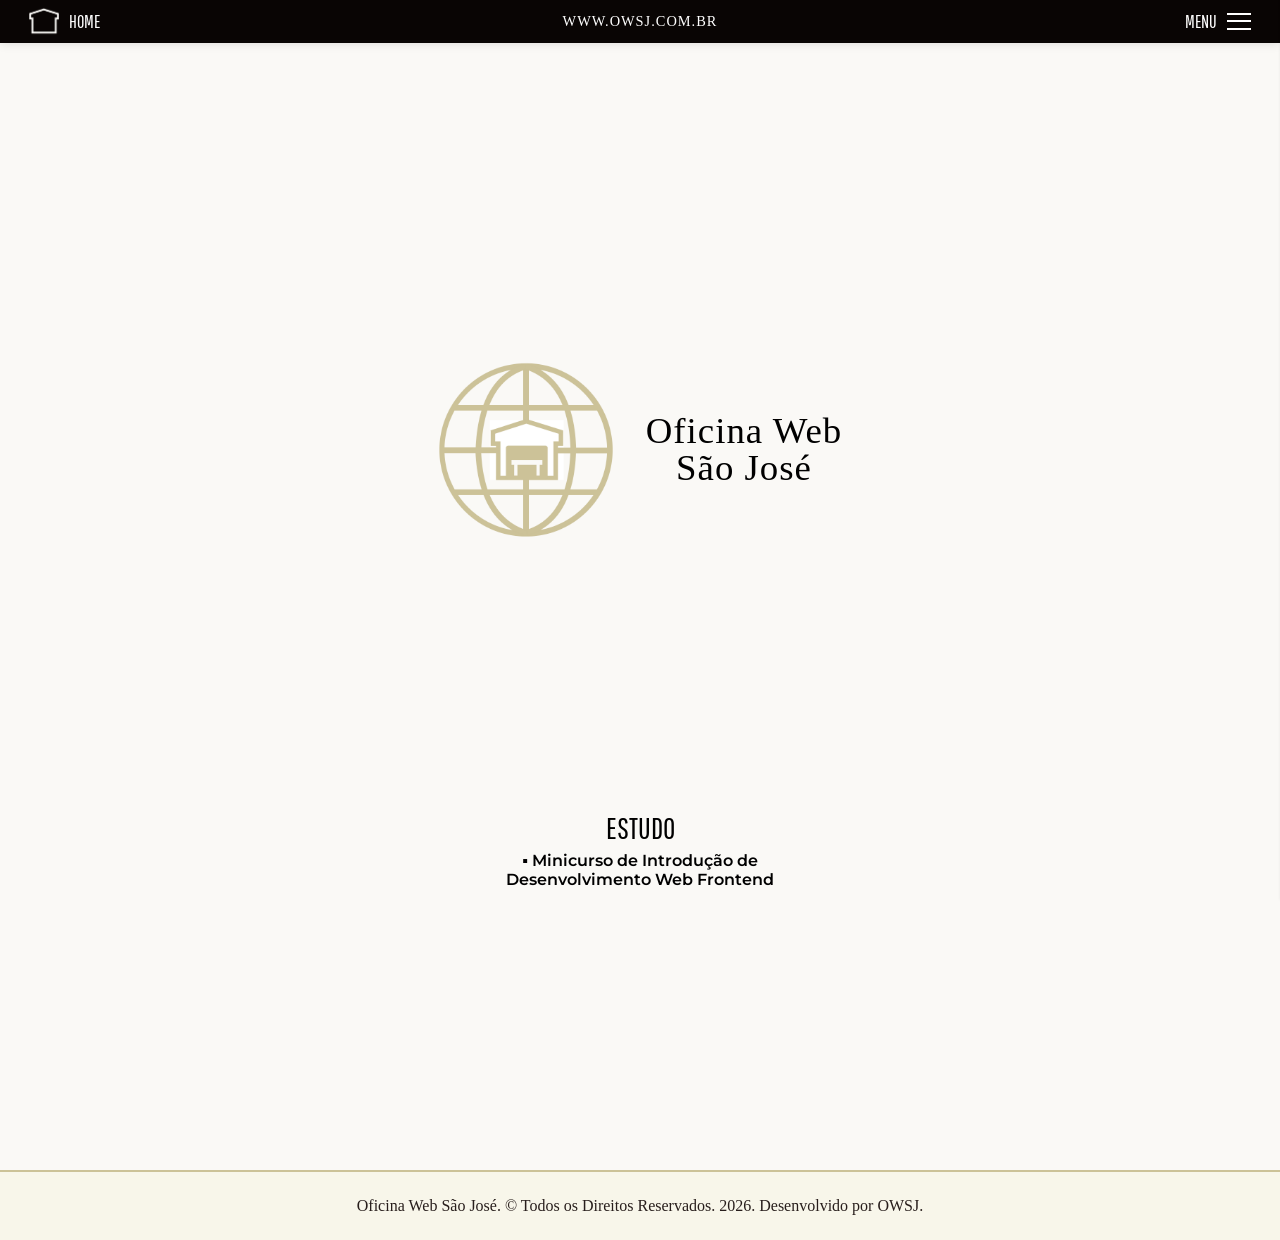
<file: index.html>
<!DOCTYPE html>
<html lang="pt-br">
<head>
    <meta charset="UTF-8">
    <meta name="viewport" content="width=device-width, initial-scale=1.0">
    <link rel="stylesheet" href="/assets/css/reset.css">
    <link rel="stylesheet" href="/assets/css/main.css">
    <link rel="icon" href="/assets/images/icons/owsj-icon-house-white.png">
    <title>Home - OWSJ Oficina Web São José</title>
    <style>
/* ///// Main ///// */

.site-hero {
    height: 100vh;
    display: flex;
    align-items: center;
}
.site-hero .container {
    max-width: 1500px;
    margin: 0 auto;
    padding: 0 20px;
}
.site-hero .row {
    display: flex;
    flex-wrap: wrap;
    justify-content: center;
    gap: 1rem;
}
.site-hero .col {
    display: flex;
    align-items: center;
}
.site-hero .logo {
    width: 8rem;
    height: 8rem;
}
.site-hero .letreiro {
    text-transform: none;
    font-family: "Times New Roman";
    font-size: 2.1rem;
    line-height: 1;
    letter-spacing: 1px;
    text-align: center;
}
.nowrap {
    white-space: nowrap;
}
.index-section {
    margin-bottom: 30vh;
    margin-top: -10vh;
}
.index-section .container {
    max-width: 400px;
    margin: auto;
    padding: 0 32px;
    margin-bottom: 240px;
}
.index-section .content {
    text-align: center;
    font-family: "Montserrat";
}
.index-section .content>* {
    margin-bottom: .4rem;
}
.index-section .content a {
    transition: .5s;
}
.index-section .content a:hover {
    color: var(--beige-dark);
    opacity: 90%;
    transition: .5s;
}
.index-section .content .title {
    font-family: "Pathway Gothic One";
    font-size: 1.9rem;
    font-weight: 400;
}
.index-section .content .items {
    font-weight: 600;
}
/* small */
@media (min-width: 576px) {
}
/* medium */
@media (min-width: 768px) {    
    .site-hero .row {
        gap: 2rem;
    }
    .site-hero .logo {
        height: 11rem;
        width: 11rem;
    }
    .site-hero .letreiro {
        font-size: 2.3rem;
    }
}
/* large */
/* @media (min-width: 992px) {
    .site-hero .row {
        gap: 2rem;
    }
    .site-hero .logo {
        height: 13rem;
        width: 13rem;
    }
    .site-hero .letreiro {
        font-size: 2.9rem;
    }
} */

/* Estado inicial (invisível) */
.oculto {
  opacity: 0;
  transform: translateY(30px); /* Dá um efeito suave de subida ao aparecer */
  transition: opacity 1.2s ease-out, transform 1.2s ease-out;
}

/* Estado final (visível) */
.oculto.visivel {
  opacity: 1;
  transform: translateY(0);
}
    </style>
</head>
<body>
    <div class="header-wrapper">
        <header class="site-header">
            <div class="com-bar">
                <div class="bar-row">
                    <a class="bar-col left-bar-col" href="/index.html"><span><img src="assets/images/icons/owsj-icon-home.png" alt="" class="logo"></span><span>Home</span></a>
                    <a class="bar-col site-name" href="/index.html">www.owsj.com.br</a>
                    <button class="bar-col right-bar-col menu-button" onclick="document.querySelector('.menu-screen').classList.toggle('active')" ><span>Menu</span><span class="menu-burger"><div class="bar"></div><div class="bar"></div><div class="bar"></div></span></button>
                </div>
            </div>
        </header>
        <div class="menu-screen">
            <aside class="site-menu">
                <div class="com-bar">
                    <div class="bar-row">
                        <a class="bar-col center-bar-col" href="/index.html"><img src="assets/images/icons/owsj-icon-black.png" class="logo" alt="">
                    </a>
                        <div class="bar-col right-bar-col">
                            <button  class="menu-x" onclick="document.querySelector('.menu-screen').classList.toggle('active')"><div class="bar"></div><div class="bar"></div></button>
                        </div>
                    </div>
                </div>
                <div class="menu-section--black">
                    <a class="sim-bar" href="/index.html">Home</a>
                    <a class="sim-bar" href="https://www.youtube.com/@OficinaWebSãoJosé" target="_blank">Canal do YouTube</a>
                    <br>
                </div>
                <div class="menu-section--white">
                    <a class="sim-bar title" href="/estudo/index.html">Estudo</a>
                    <ul>
                        <a class="sim-bar item" href="/estudo/introducao-web-frontend/index.html"><li>&#9642; Minicurso de Introdução de Desenvolvimento Web</li></a>
                    </ul>
                </div>
                
            </aside>
            <button class="close-menu" onclick="document.querySelector('.menu-screen').classList.toggle('active')"></button>
        </div>
    </div>

<main>
    <div class="site-hero">
        <div class="md-container">
            <div class="row">
                <div class="col">
                     <img src="assets/images/icons/owsj-icon-beige.png" class="logo oculto" alt="">
                </div>
                <div class="col">
                    <h1 class="letreiro oculto">Oficina Web<br>São José</h1>
                </div>
            </div>
        </div>
    </div>
    <section class="index-section">
        <div class="ph-container">
            <div class="content oculto">
                <h1 class="title"><a href="/estudo/index.html">Estudo</a></h1>
                <ul class="items">
                    <li><a href="/estudo/introducao-web-frontend/index.html">&#9642; Minicurso de Introdução de Desenvolvimento Web Frontend</a></li>
                </ul>
            </div>
        </div>
    </section>
</main>

    <footer class="site-footer">
        Oficina Web São José. © Todos os Direitos Reservados. 2026. Desenvolvido por OWSJ.
    </footer>
    <script src="assets/js/text.js"></script>
</body>
</html>
</file>
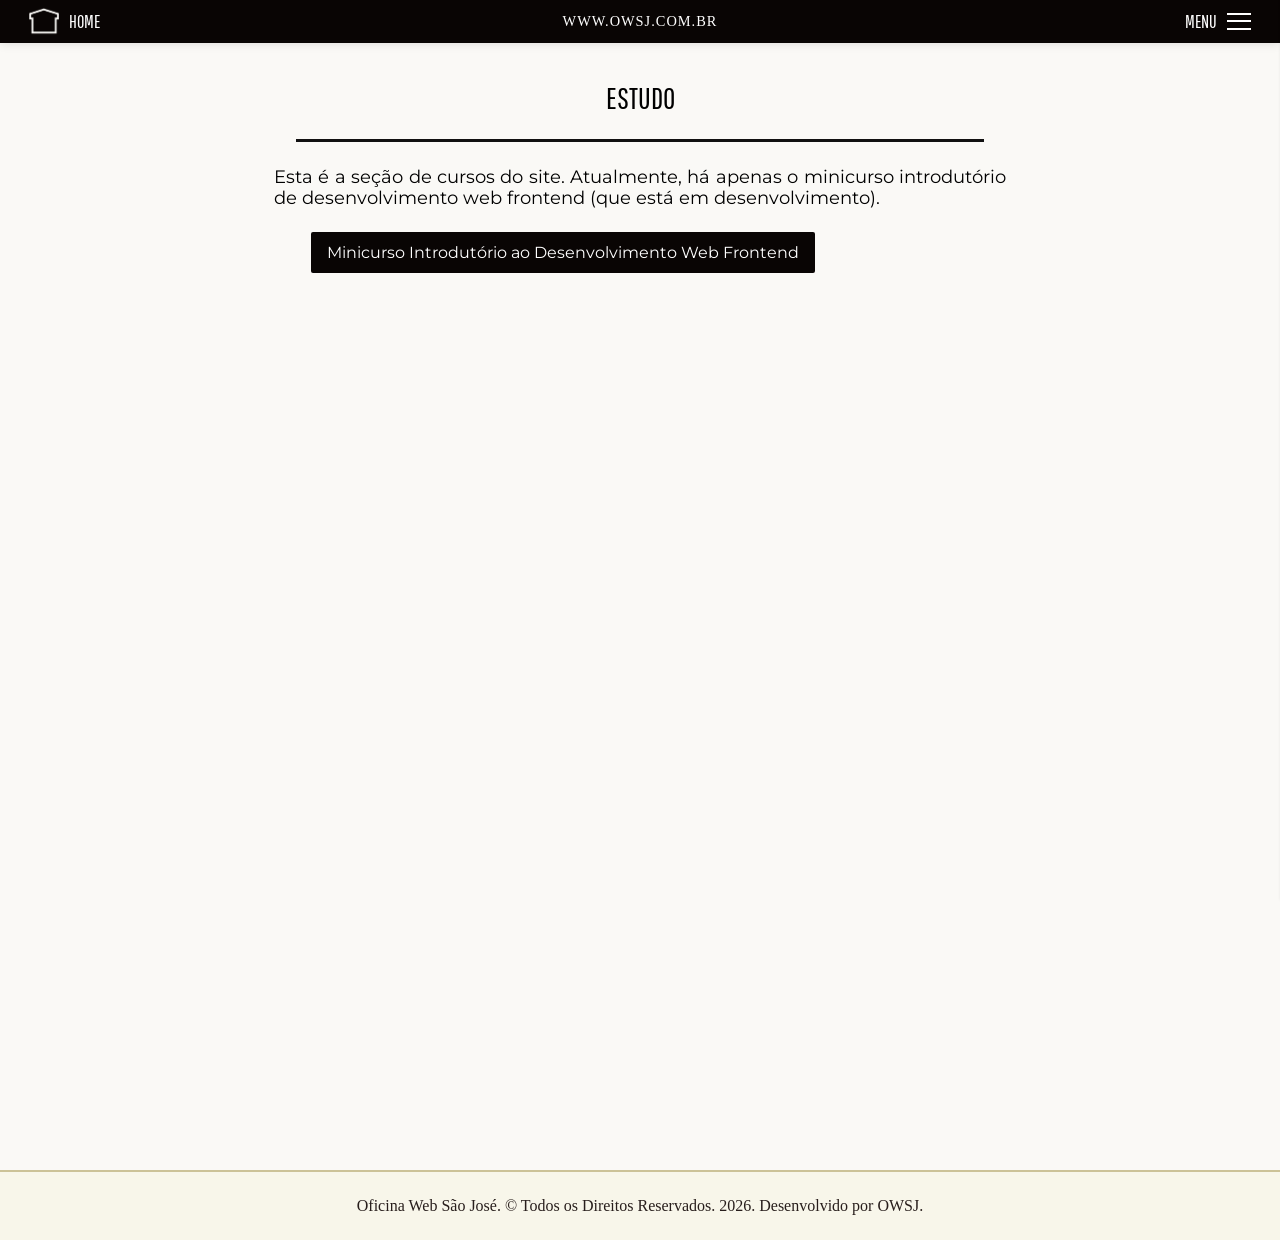
<file: estudo/index.html>
<!DOCTYPE html>
<html lang="pt-br">
<head>
    <meta charset="UTF-8">
    <meta name="viewport" content="width=device-width, initial-scale=1.0">
    <link rel="stylesheet" href="/assets/css/reset.css">
    <link rel="stylesheet" href="/assets/css/main.css">
    <link rel="stylesheet" href="/assets/css/index.css">
    <link rel="icon" href="/assets/images/icons/owsj-icon-house-white.png">
    <title>Estudo - OWSJ</title>
</head>
<body>
    <div class="header-wrapper">
        <header class="site-header">
            <div class="com-bar">
                <div class="bar-row">
                    <a class="bar-col left-bar-col" href="/index.html"><span><img src="/assets/images/icons/owsj-icon-home.png" alt="" class="logo"></span><span>Home</span></a>
                    <a class="bar-col site-name" href="/index.html">www.owsj.com.br</a>
                    <button class="bar-col right-bar-col menu-button" onclick="document.querySelector('.menu-screen').classList.toggle('active')" ><span>Menu</span><span class="menu-burger"><div class="bar"></div><div class="bar"></div><div class="bar"></div></span></button>
                </div>
            </div>
        </header>
        <div class="menu-screen">
            <aside class="site-menu">
                <div class="com-bar">
                    <div class="bar-row">
                        <a class="bar-col center-bar-col" href="/index.html"><img src="/assets/images/icons/owsj-icon-black.png" class="logo" alt="">
                    </a>
                        <div class="bar-col right-bar-col">
                            <button  class="menu-x" onclick="document.querySelector('.menu-screen').classList.toggle('active')"><div class="bar"></div><div class="bar"></div></button>
                        </div>
                    </div>
                </div>
                <div class="menu-section--black">
                    <a class="sim-bar" href="/index.html">Home</a>
                    <a class="sim-bar" href="https://www.youtube.com/@OficinaWebSãoJosé" target="_blank">Canal do YouTube</a>
                    <br>
                </div>
                <div class="menu-section--white">
                    <a class="sim-bar title" href="/estudo/index.html">Estudo</a>
                    <ul>
                        <a class="sim-bar item" href="/estudo/introducao-web-frontend/index.html"><li>&#9642; Minicurso de Introdução de Desenvolvimento Web</li></a>
                    </ul>
                </div>
                
            </aside>
            <button class="close-menu" onclick="document.querySelector('.menu-screen').classList.toggle('active')"></button>
        </div>
    </div>
<main>
    <section class="presentation-section">
        <div class="md-container">
            <div class="content">
                <h1 class="title">Estudo</h1>
                <div class="bar"></div>
                <div class="description">
                    <p>Esta é a seção de cursos do site. Atualmente, há apenas o minicurso introdutório de desenvolvimento web frontend (que está em desenvolvimento). </p>
                </div>
                <div class="link-row">
                    <a href="introducao-web-frontend/index.html" class="link-button">Minicurso Introdutório ao Desenvolvimento Web Frontend</a>
                </div>
            </div>
        </div>
    </section>
</main>
    <footer class="site-footer">
        Oficina Web São José. © Todos os Direitos Reservados. 2026. Desenvolvido por OWSJ.
    </footer>
</body>
</html>
</file>
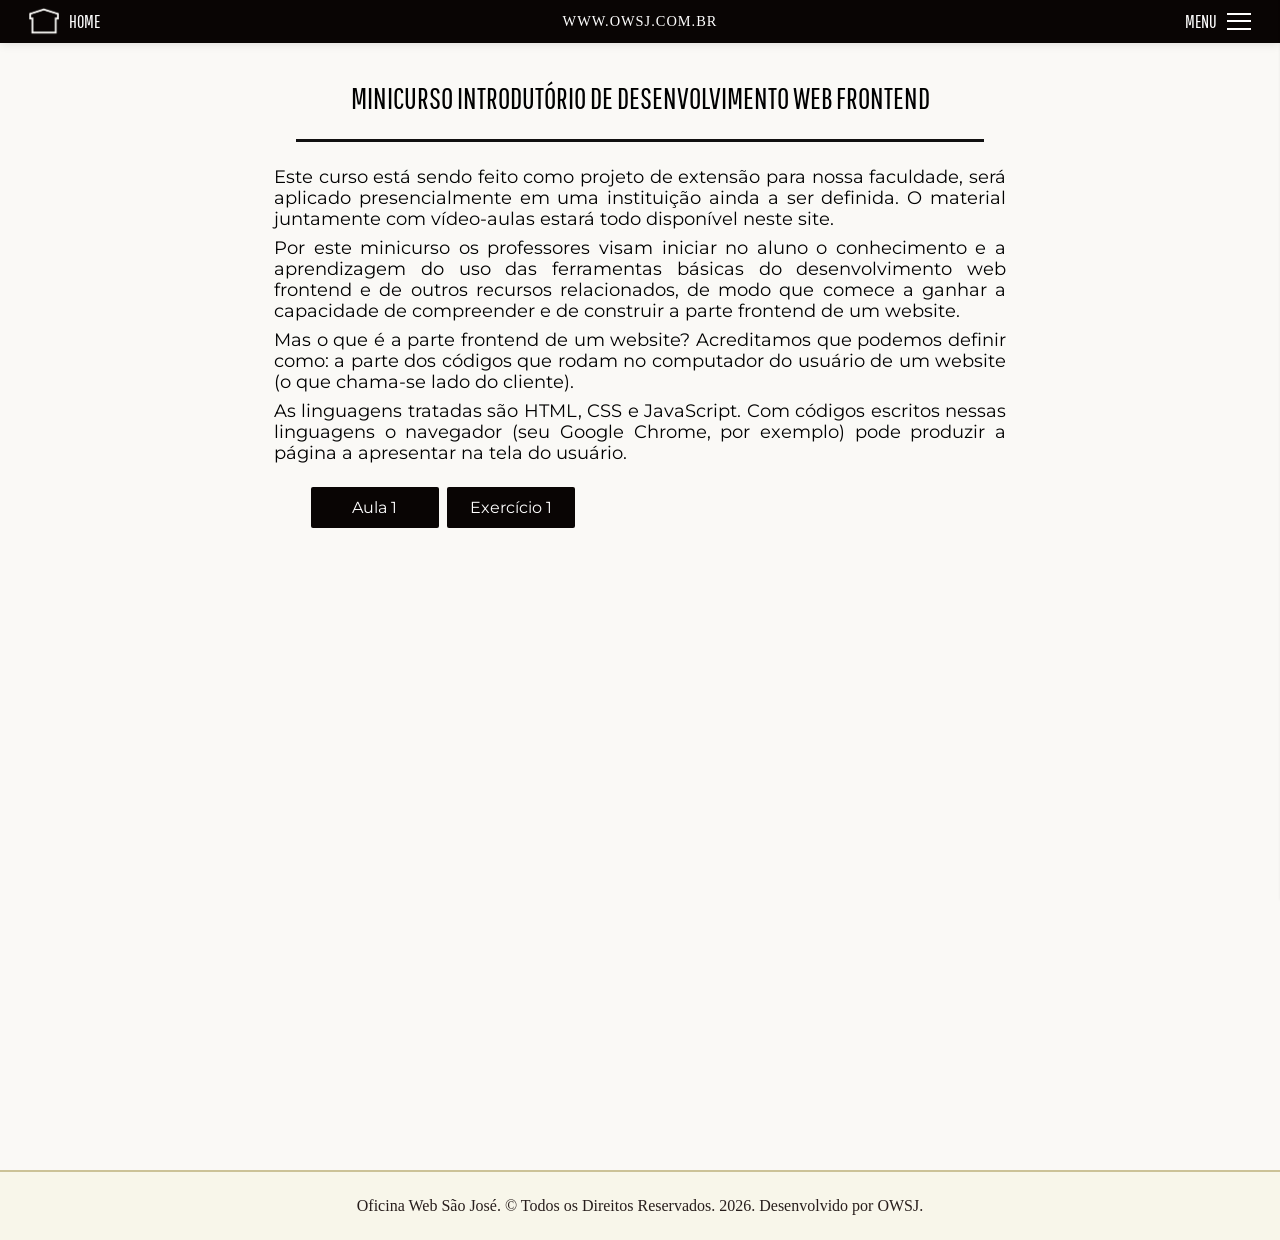
<file: estudo/introducao-web-frontend/index.html>
<!DOCTYPE html>
<html lang="pt-br">
<head>
    <meta charset="UTF-8">
    <meta name="viewport" content="width=device-width, initial-scale=1.0">
    <link rel="stylesheet" href="/assets/css/reset.css">
    <link rel="stylesheet" href="/assets/css/main.css">
    <link rel="stylesheet" href="/assets/css/index.css">
    <link rel="icon" href="/assets/images/icons/owsj-icon-house-white.png">
    <title>Introdução Des. Web Frontend - OWSJ</title>
</head>
<body>
    <div class="header-wrapper">
        <header class="site-header">
            <div class="com-bar">
                <div class="bar-row">
                    <a class="bar-col left-bar-col" href="/index.html"><span><img src="/assets/images/icons/owsj-icon-home.png" alt="" class="logo"></span><span>Home</span></a>
                    <a class="bar-col site-name" href="/index.html">www.owsj.com.br</a>
                    <button class="bar-col right-bar-col menu-button" onclick="document.querySelector('.menu-screen').classList.toggle('active')" ><span>Menu</span><span class="menu-burger"><div class="bar"></div><div class="bar"></div><div class="bar"></div></span></button>
                </div>
            </div>
        </header>
        <div class="menu-screen">
            <aside class="site-menu">
                <div class="com-bar">
                    <div class="bar-row">
                        <a class="bar-col center-bar-col" href="/index.html"><img src="/assets/images/icons/owsj-icon-black.png" class="logo" alt="">
                    </a>
                        <div class="bar-col right-bar-col">
                            <button  class="menu-x" onclick="document.querySelector('.menu-screen').classList.toggle('active')"><div class="bar"></div><div class="bar"></div></button>
                        </div>
                    </div>
                </div>
                <div class="menu-section--black">
                    <a class="sim-bar" href="/index.html">Home</a>
                    <a class="sim-bar" href="https://www.youtube.com/@OficinaWebSãoJosé" target="_blank">Canal do YouTube</a>
                    <br>
                </div>
                <div class="menu-section--white">
                    <a class="sim-bar title" href="/estudo/index.html">Estudo</a>
                    <ul>
                        <a class="sim-bar item" href="/estudo/introducao-web-frontend/index.html"><li>&#9642; Minicurso de Introdução de Desenvolvimento Web</li></a>
                    </ul>
                </div>
                
            </aside>
            <button class="close-menu" onclick="document.querySelector('.menu-screen').classList.toggle('active')"></button>
        </div>
    </div>

<main>
    <section class="presentation-section">
        <div class="md-container">
            <div class="content">
                <h1 class="title">Minicurso Introdutório de Desenvolvimento Web Frontend</h1>
                <div class="bar"></div>
                <div class="description">
                    <p>Este curso está sendo feito como projeto de extensão para nossa faculdade, será aplicado presencialmente em uma instituição ainda a ser definida. O material juntamente com vídeo-aulas estará todo disponível neste site.</p>
                    <p>Por este minicurso os professores visam iniciar no aluno o conhecimento e a aprendizagem do uso das ferramentas básicas do desenvolvimento web frontend e de outros recursos relacionados, de modo que comece a ganhar a capacidade de compreender e de construir a parte frontend de um website.</p>
                    <p>Mas o que é a parte frontend de um website? Acreditamos que podemos definir como: a parte dos códigos que rodam no computador do usuário de um website (o que chama-se lado do cliente).</p>
                    <p>As linguagens tratadas são HTML, CSS e JavaScript. Com códigos escritos nessas linguagens o navegador (seu Google Chrome, por exemplo) pode produzir a página a apresentar na tela do usuário.</p>
                </div>
                <div class="link-row">
                    <a href="/estudo/introducao-web-frontend/aula01.html" class="link-button">Aula 1</a>
                    <a href="/estudo/introducao-web-frontend/exercicio01.html" class="link-button">Exercício 1</a>
                </div>
            </div>
        </div>
    </section>
</main>
    <footer class="site-footer">
        Oficina Web São José. © Todos os Direitos Reservados. 2026. Desenvolvido por OWSJ.
    </footer>
</body>
</html>
</file>
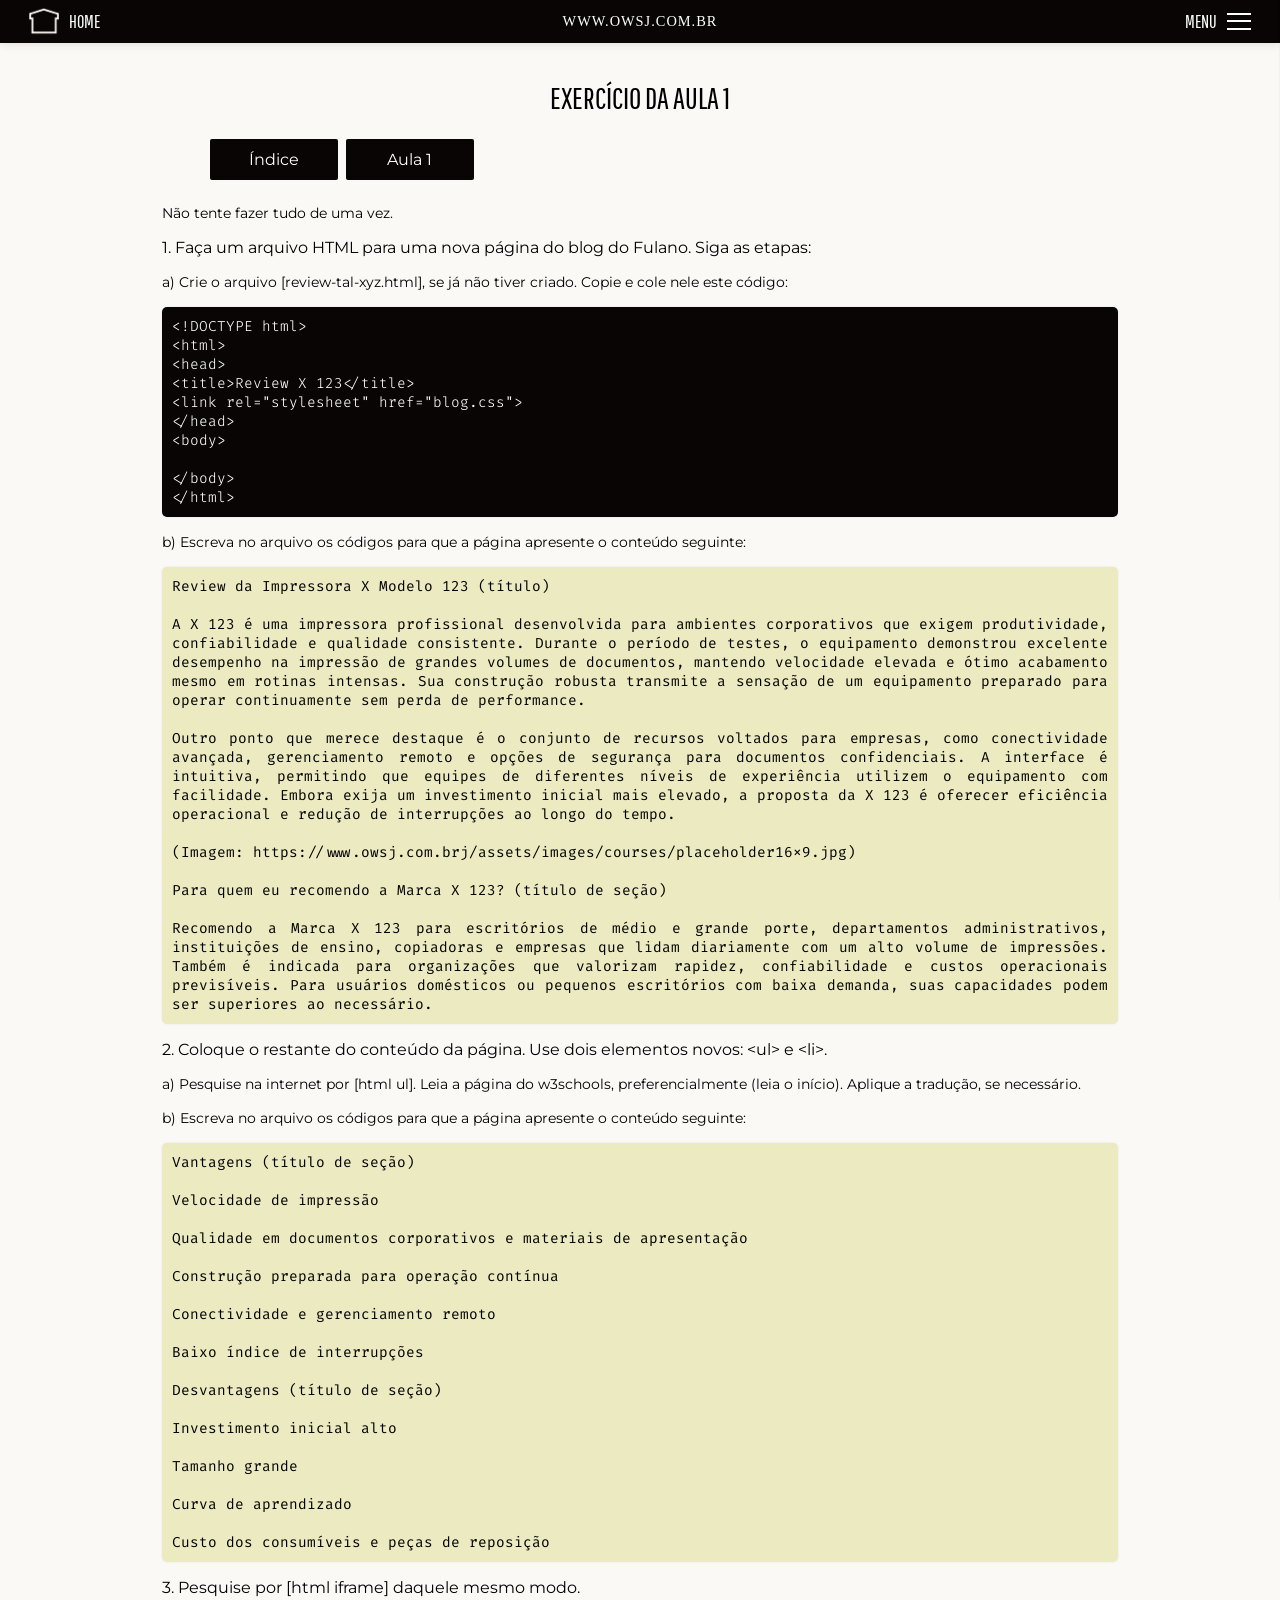
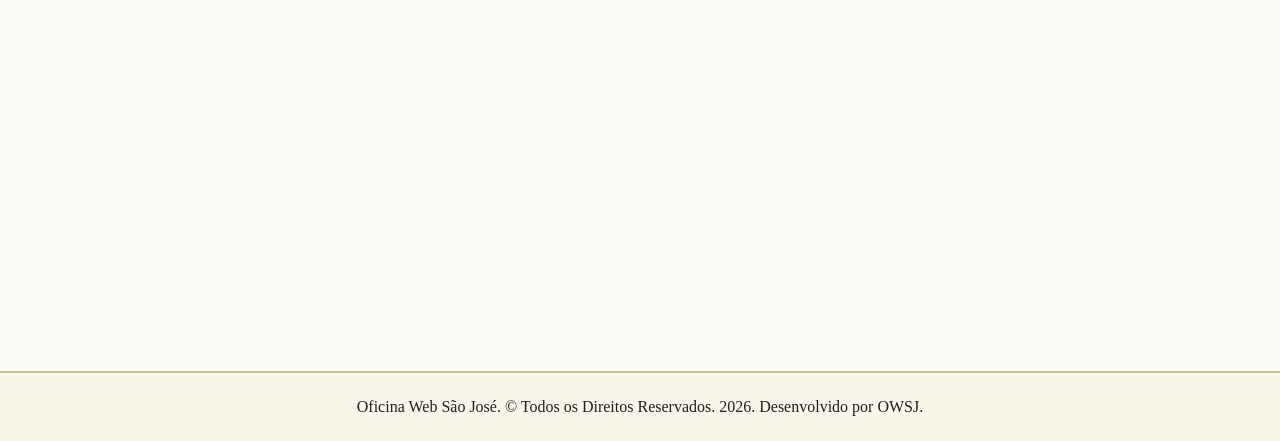
<file: estudo/introducao-web-frontend/exercicio01.html>
<!DOCTYPE html>
<html lang="pt-br">
<head>
    <meta charset="UTF-8">
    <meta name="viewport" content="width=device-width, initial-scale=1.0">
    <link rel="stylesheet" href="/assets/css/reset.css">
    <link rel="stylesheet" href="/assets/css/main.css">
    <link rel="stylesheet" href="/assets/css/index.css">
    <link rel="icon" href="/assets/images/icons/owsj-icon-house-white.png">
    <title>Introdução Des. Web Frontend - OWSJ</title>
</head>
<body>
    <div class="header-wrapper">
        <header class="site-header">
            <div class="com-bar">
                <div class="bar-row">
                    <a class="bar-col left-bar-col" href="/index.html"><span><img src="/assets/images/icons/owsj-icon-home.png" alt="" class="logo"></span><span>Home</span></a>
                    <a class="bar-col site-name" href="/index.html">www.owsj.com.br</a>
                    <button class="bar-col right-bar-col menu-button" onclick="document.querySelector('.menu-screen').classList.toggle('active')" ><span>Menu</span><span class="menu-burger"><div class="bar"></div><div class="bar"></div><div class="bar"></div></span></button>
                </div>
            </div>
        </header>
        <div class="menu-screen">
            <aside class="site-menu">
                <div class="com-bar">
                    <div class="bar-row">
                        <a class="bar-col center-bar-col" href="/index.html"><img src="/assets/images/icons/owsj-icon-black.png" class="logo" alt="">
                    </a>
                        <div class="bar-col right-bar-col">
                            <button  class="menu-x" onclick="document.querySelector('.menu-screen').classList.toggle('active')"><div class="bar"></div><div class="bar"></div></button>
                        </div>
                    </div>
                </div>
                <div class="menu-section--black">
                    <a class="sim-bar" href="/index.html">Home</a>
                    <a class="sim-bar" href="https://www.youtube.com/@OficinaWebSãoJosé" target="_blank">Canal do YouTube</a>
                    <br>
                </div>
                <div class="menu-section--white">
                    <a class="sim-bar title" href="/estudo/index.html">Estudo</a>
                    <ul>
                        <a class="sim-bar item" href="/estudo/introducao-web-frontend/index.html"><li>&#9642; Minicurso de Introdução de Desenvolvimento Web</li></a>
                    </ul>
                </div>
                
            </aside>
            <button class="close-menu" onclick="document.querySelector('.menu-screen').classList.toggle('active')"></button>
        </div>
    </div>

<main>
    <section class="presentation-section">
        <div class="lg-container">
            <div class="content">
                <h1 class="title">Exercício da Aula 1</h1>
                <div class="link-row">
                    <a href="/estudo/introducao-web-frontend/index.html" class="link-button">Índice</a>
                    <a href="/estudo/introducao-web-frontend/aula01.html" class="link-button">Aula 1</a>
                </div>
                <div class="description exercises">
                    <p>Não tente fazer tudo de uma vez.</p>
                    <h6 class="enunciado">1. Faça um arquivo HTML para uma nova página do blog do Fulano. Siga as etapas:</h5>
                    <p>a) Crie o arquivo [review-tal-xyz.html], se já não tiver criado. Copie e cole nele este código:</p>
                    <code class="code-box">&lt;!DOCTYPE html&gt;
&lt;html&gt;
&lt;head&gt;
&lt;title&gt;Review X 123&lt;/title&gt;
&lt;link rel="stylesheet" href="blog.css"&gt;
&lt;/head&gt;
&lt;body&gt;

&lt;/body&gt;
&lt;/html&gt;</code>
                    <p>b) Escreva no arquivo os códigos para que a página apresente o conteúdo seguinte: <p>
                    <pre class="text-box">Review da Impressora X Modelo 123 (título)

A X 123 é uma impressora profissional desenvolvida para ambientes corporativos que exigem produtividade, confiabilidade e qualidade consistente. Durante o período de testes, o equipamento demonstrou excelente desempenho na impressão de grandes volumes de documentos, mantendo velocidade elevada e ótimo acabamento mesmo em rotinas intensas. Sua construção robusta transmite a sensação de um equipamento preparado para operar continuamente sem perda de performance.

Outro ponto que merece destaque é o conjunto de recursos voltados para empresas, como conectividade avançada, gerenciamento remoto e opções de segurança para documentos confidenciais. A interface é intuitiva, permitindo que equipes de diferentes níveis de experiência utilizem o equipamento com facilidade. Embora exija um investimento inicial mais elevado, a proposta da X 123 é oferecer eficiência operacional e redução de interrupções ao longo do tempo.

(Imagem: https://www.owsj.com.brj/assets/images/courses/placeholder16x9.jpg)

Para quem eu recomendo a Marca X 123? (título de seção)

Recomendo a Marca X 123 para escritórios de médio e grande porte, departamentos administrativos, instituições de ensino, copiadoras e empresas que lidam diariamente com um alto volume de impressões. Também é indicada para organizações que valorizam rapidez, confiabilidade e custos operacionais previsíveis. Para usuários domésticos ou pequenos escritórios com baixa demanda, suas capacidades podem ser superiores ao necessário.</pre>
                    <h6 class="enunciado">2. Coloque o restante do conteúdo da página. Use dois elementos novos: &lt;ul&gt; e &lt;li&gt;.</h6>
                    <p>a) Pesquise na internet por [html ul]. Leia a página do w3schools, preferencialmente (leia o início). Aplique a tradução, se necessário.</p>
                    <p>b) Escreva no arquivo os códigos para que a página apresente o conteúdo seguinte:</p>
                    <pre class="text-box">Vantagens (título de seção)

Velocidade de impressão

Qualidade em documentos corporativos e materiais de apresentação

Construção preparada para operação contínua

Conectividade e gerenciamento remoto

Baixo índice de interrupções

Desvantagens (título de seção)

Investimento inicial alto

Tamanho grande

Curva de aprendizado

Custo dos consumíveis e peças de reposição</pre>
                    <h6 class="enunciado">3. Pesquise por [html iframe] daquele mesmo modo.</h6>
                </div>
            </div>
        </div>
    </section>
</main>
    <footer class="site-footer">
        Oficina Web São José. © Todos os Direitos Reservados. 2026. Desenvolvido por OWSJ.
    </footer>
</body>
</html>
</file>
<file: assets/css/main.css>
@import url('https://fonts.googleapis.com/css2?family=Montserrat:ital,wght@0,100..900;1,100..900&display=swap');
@import url('https://fonts.googleapis.com/css2?family=Pathway+Gothic+One&display=swap');

:root {
    --blue: #366bf2;
    --green: #3cba31;
    --red: #ff2b2b;
    --white: #fdfcfb;
    --color: #faf9f6;
    --beige-light-1: #f8f6ea;
    --beige-light-2: #eceac0;
    --beige: #ccc298;
    --beige-dark: #5e5149;
    --brown: #281e1c;
    --brown-dark: #090504;
    --metal-blue: #7399b2;
    --metal-orange: #e0b97f;
}
body {
    background-color: var(--color);
}
h1,h2,h3,h4,h5,h6 {
    text-transform: uppercase;
}
a:hover, button:hover {
    cursor: pointer;
}
.nowrap {
    white-space: nowrap;
}

/* ////// header ////// */

.header-wrapper {
    position: fixed;
    top: 0;
    left: 0;
    width: 100%;
    z-index: 999;
}
.header-wrapper a, .header-wrapper button {
    transition: opacity .2s ease-out;
}
.header-wrapper a:hover, .header-wrapper button:hover {
    opacity: 75%;
    transition: opacity .2s ease-out;
}
.header-wrapper .bar {
    height: 2px;
    width: 24px;
    background-color: #fff;
}
.site-header, .site-menu {
    background-color: var(--brown-dark);
    box-shadow: 0 0 3px #1111;
    color: #fff;
    font-family: "Montserrat";
}
.com-bar {
    padding: 0;
}
.bar-row {
    position: relative;
    display: flex;
    flex-direction: row;
    align-items: center;
    justify-content: center;
}
.bar-col {
    display: flex;
    align-items: center;
    justify-content: center;
    gap: .4rem;
}
.bar-col a{
    display: block;
    text-align: center;
}
.left-bar-col, .right-bar-col {
    position: absolute;
    top: 0;
    height: 100%;
}
.left-bar-col {
    left: 0;
}
.right-bar-col {
    right: 0;
}

.sim-bar {
    display: block;
    text-align: center;
}

.site-header {
    background-color: var(--brown-dark);
    color: white;
    box-shadow: 0 0 10px #0002;
    text-transform: uppercase;
    font-size: 1.1rem;
}
.site-header .bar-col {
    padding: .8rem;
}
.site-header .left-bar-col,.site-header .right-bar-col {
    font-family: "Pathway Gothic One";
}
.site-header .right-bar-col, .site-header .left-bar-col {
    display: flex;
    gap: 10px;
}
.site-header .logo {
    height: 30px;
    transform: translateY(1px)
}
.site-header .right-bar-col .menu-burger {
    display: flex;
    flex-direction: column;
    justify-content: space-between;
    height: 100%;
}
.site-header .site-name {
    font-family: "Times New Roman";
    letter-spacing: 1px;
    font-size: .8rem;
}

.site-menu {
    position: fixed;
    display: flex;
    flex-direction: column;
    top: 0;
    right: -280px;
    z-index: 999;
    height: 100vh;
    width: 280px;
    transition: 0.3s;
    overflow-y: scroll;
}
.menu-screen.active .site-menu {
    right: 0;
    transition: 0.3s;
    box-shadow: 0 0 10px #0004;
}
.site-menu .com-bar {
    padding: 20px;
}
.site-menu .menu-section--black {
    padding: 16px;
}
.site-menu .menu-section--black .sim-bar {
    font-size: 1.2rem;
    font-family: "Pathway Gothic One";
    text-transform: uppercase;
    padding: 12px;
}
.site-menu .com-bar .logo {
    width: 5rem;
    height: 5rem;
    /* border-radius: 50%;;
    border: 2px solid #fff; */
}
.site-menu .com-bar .right-bar-col {
    align-items: flex-start;
}
.site-menu .com-bar .right-bar-col .menu-x {
    height: 32px;
    width: 32px;
}
.site-menu .com-bar .right-bar-col .menu-x .bar:nth-child(1) {
    transform: translateY(2px) rotate(45deg);
}
.site-menu .com-bar .right-bar-col .menu-x .bar:nth-child(2) {
    transform: translateY(0) rotate(-45deg);
}

.site-menu .menu-section--white {
    background-color: var(--white);
    color: #111;
    /* font-family: 'Times New Roman', Times, serif; */
    padding: 1.4rem;
    flex-grow: 1;
}
.site-menu .menu-section--white .title {
    font-size: 1.5rem;
    font-family: 'Pathway Gothic One';
    border-bottom: 2px solid var(--beige);
    padding: 6px 0;
    text-align: left;
}
.site-menu .menu-section--white .item {
    font-family: 'Montserrat';
    font-size: .9rem;
    padding: 8px 0;
    text-align: left;
}
.close-menu {
    display: none;
    width: 100%;
    height: 100%;
    background-color: #00000020;
    position: fixed;
    top: 0;
    left: 0;
    z-index: 998;
}
.menu-screen.active .close-menu {
    display: block;
}

/* ///// Main ///// */

main {
    min-height: 100vh;
    margin-bottom: 30vh;
}

/* ///// Footer ///// */

.site-footer{
    display: flex;
    flex-direction: row;
    border-top: 2px solid var(--beige);
    color: var(--brown);
    background-color: var(--beige-light-1);
    gap: 5px;
    align-items: center;
    justify-content: center;
    padding: 25px;
    padding-right: 20%;
}

/* small */
@media (min-width: 576px) {
    .site-header .site-name {
        font-size: .9rem;
    }
}
/* medium */
@media (min-width: 768px) {    
    .site-main .row {
        gap: 2rem;
    }
    .site-main .logo {
        height: 11rem;
        width: 11rem;
    }
    .site-main .letreiro {
        font-size: 2.3rem;
    }
    .site-header {
        padding: 0 16px;
    }
    .site-footer {
        padding-right: 25px;
    }
}
/* Bootstrap */
.ph-container, .sm-container, .md-container, .lg-container {
    margin: 0 auto;
    padding: 0 18px;
}
.ph-container {
    max-width: 375px;
}
.sm-container {
    max-width: 576px;
}
.md-container {
    max-width: 768px;
}
.lg-container {
    max-width: 992px;
}

/* large */
@media (min-width: 992px) {
    .site-main .row {
        gap: 2rem;
    }
    .site-main .logo {
        height: 13rem;
        width: 13rem;
    }
    .site-main .letreiro {
        font-size: 2.9rem;
    }
}

/* ///// Bootstrap ///// */



/* ///// Geral ///// */
.link-row {
    margin: 8px;
}
.link-button {
    font-family: "Montserrat";
    background-color: var(--brown-dark);
    color: white;
    display: block;
    padding: .7rem 1rem;
    border-radius: 2px;
    text-align: center;
    width: fit-content;
    min-width: 8rem;
}
.link-button:hover {
    cursor: pointer;
    background-color: #131313;
}
</file>
<file: assets/css/index.css>
@import url('https://fonts.googleapis.com/css2?family=Fira+Code:wght@300..700&display=swap');
.presentation-section {
    padding: 80px 0;
}
.presentation-section .content {
    font-family: "Montserrat";
    text-align: left;
}
.presentation-section .content>* {
    margin-bottom: 24px;
}
.presentation-section .title {
    font-family: "Pathway Gothic One";
    font-size: 1.9rem;
    text-align: center;
}
.presentation-section .bar {
    background-color: #111;
    height: 3px;
    width: 94%;
    margin-left: auto;
    margin-right: auto;
}
.presentation-section .description {
    font-family: 'Montserrat';
    font-size: 1.1rem;
    text-align: justify;
    margin: 24px 0;
}
.presentation-section .description.exercises {
    font-size: .9rem;
}
.presentation-section .description>* {
    margin-bottom: 8px;
}
.presentation-section .description.exercises>* {
    margin-bottom: 16px;
}
.presentation-section .description .enunciado {
    text-transform: none;
    font-size: 1rem;
}
.presentation-section .description .code-box,
.presentation-section .description .text-box {
    display: block;
    font-family: "Fira Code";
    padding: 10px;
    box-shadow: 0 0 3px #1111;
    border-radius: 5px;
}
.presentation-section .description .code-box {
    background-color: var(--brown-dark);
    color: #fff;
    font-weight: 300;
    overflow-x: auto;
    white-space: pre !important;
    word-break: break-word;
}
.presentation-section .description .text-box {
    background-color: var(--beige-light-2);
    color: #000;
    white-space: pre-wrap !important;
}
.presentation-section .items {
    font-weight: 600;
    padding: 1rem;
}
.presentation-section .items>* {
    margin-bottom: .5rem;
}
.presentation-section .link-row {
    width: 90%;
    margin-left: auto;
    margin-right: auto;
    margin-bottom: 8px;
    display: flex;
    gap: 8px;
}
/* @media (min-width: 992px) {
    .presentation-section .container {
        padding: 0 60px;
    }
} */
</file>
